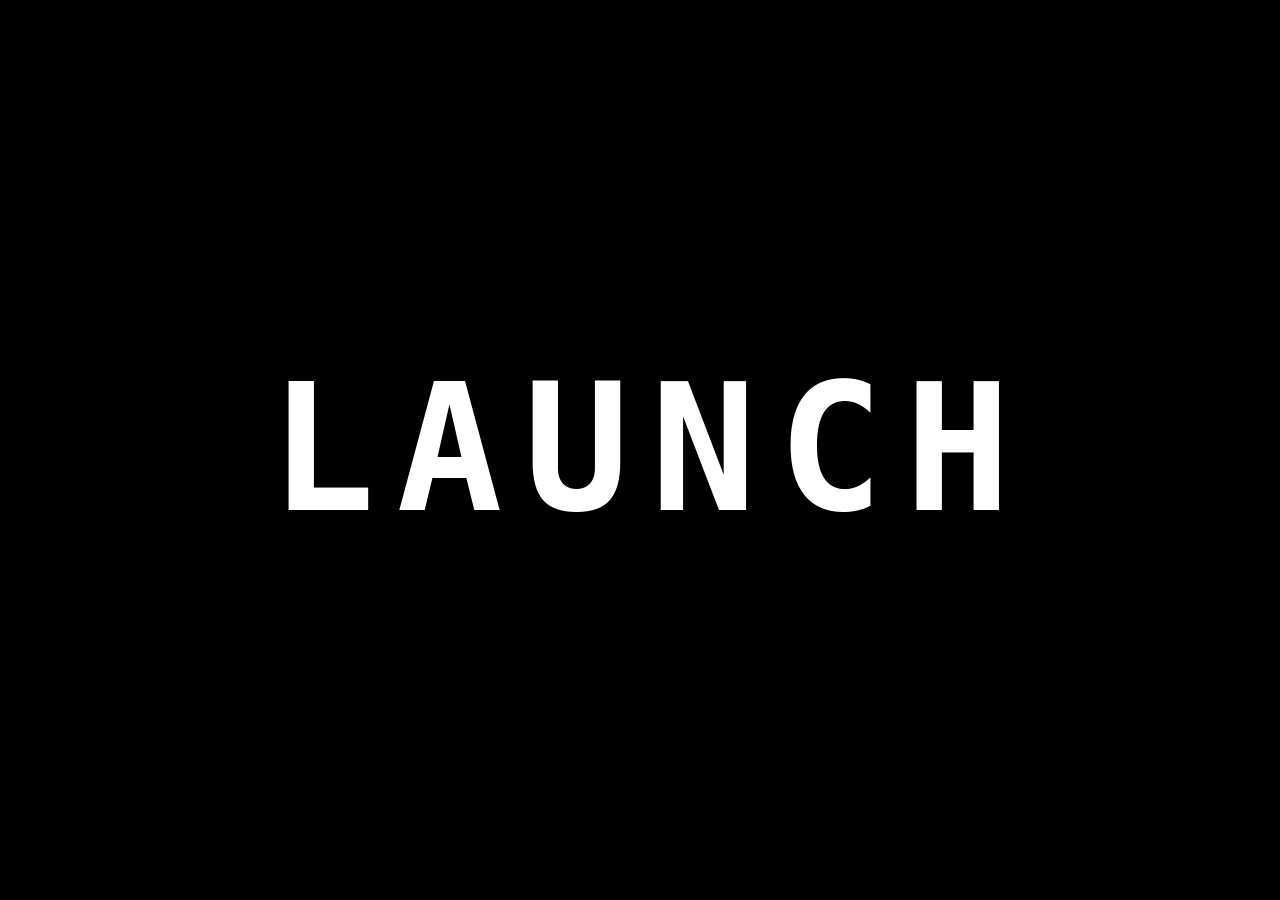
<file: v7-prototype/index.html>
<!doctype html>
<html lang="de">
<head>
  <meta charset="utf-8">
  <meta name="viewport" content="width=device-width, initial-scale=1, viewport-fit=cover">
  <meta name="theme-color" content="#091321">
  <title>Vulkanschnegge 7.0</title>
  <link rel="stylesheet" href="styles.css">
</head>
<body>
  <main class="app">
    <button id="launch-screen" class="launch-screen" type="button">LAUNCH</button>
    <section id="title-screen" class="title-screen hidden" aria-labelledby="title-logo" tabindex="-1">
      <div class="title-scene" aria-hidden="true">
        <img class="title-backdrop" src="assets/images/intro/constellations.webp" alt="" fetchpriority="high">
      </div>
      <div class="title-lockup">
        <h1 id="title-logo"><img src="assets/images/intro/logo.png" alt="VULKANSCHNEGGE"></h1>
        <p>THE GREAT UPDATE <span>·</span> 7.0</p>
      </div>
      <div class="title-actions">
        <button id="title-start" class="title-start" type="button">Start <span aria-hidden="true">▶</span></button>
      </div>
    </section>
    <header id="shell-header" class="masthead hidden">
      <div class="brand"><img data-player-art="snail" src="assets/images/snail.png" alt=""><div><div class="eyebrow">ABYSS CAMPAIGN</div><h1>Vulkanschnegge <span>7.0</span></h1></div></div>
      <div class="top-controls">
        <button id="fullscreen-btn" class="quiet" aria-label="Vollbild"><img class="menu-icon" src="assets/images/menu/fullscreen.png" alt=""> <span>Vollbild</span></button>
        <button id="sound-btn" class="quiet" aria-pressed="true"><img class="menu-icon" src="assets/images/menu/music.png" alt=""> <span>Musik an</span></button>
        <button id="effects-btn" class="quiet" aria-pressed="true"><img class="menu-icon" src="assets/images/menu/effects.png" alt=""> <span>Effekte an</span></button>
        <input id="volume" type="range" min="0" max="1" step=".05" value=".3" aria-label="Spiellautstärke">
      </div>
    </header>

    <section id="world-ui" class="world hidden">
      <div class="campaign-hero">
        <div class="hero-viewport" aria-hidden="true">
          <div class="hero-scene">
            <img class="hero-art" src="assets/images/menu/hero.webp" alt="" decoding="async">
            <div id="hero-figure" class="hero-figure" data-hero-character="snail">
              <img class="hero-character" data-player-art="snail" src="assets/images/snail.png" alt="">
              <img id="hero-weapon" class="hero-weapon" data-weapon="katana" src="assets/images/waffen/katana.png" alt="">
            </div>
          </div>
        </div>
        <div class="hero-copy">
          <p class="eyebrow hero-kicker"><img class="menu-icon" src="assets/images/menu/helmet.png" alt=""> THE GREAT UPDATE</p>
          <h2>Unter der Oberfläche</h2>
          <p>Eine kleine Schnecke. Eine ganze Tiefsee voller Götter.</p>
          <div class="hero-loadout"><img class="menu-icon" src="assets/images/menu/clasp.png" alt=""> <span>Ausgerüstet</span><strong id="hero-weapon-name">Glutkatana</strong></div>
          <div class="extra-actions">
            <a class="primary icon-button" href="#atlas-heading"><img class="menu-icon" src="assets/images/menu/map.png" alt=""> Zur Weltkarte</a>
            <button id="arcade-btn" class="quiet" type="button"><img class="menu-icon" src="assets/images/menu/endless.png" alt=""> Endlos-Modus</button>
            <button id="board-btn" class="quiet" type="button"><img class="menu-icon" src="assets/images/menu/podium.png" alt=""> Schneggboard</button>
          </div>
        </div>
      </div>
      <div class="map-head">
        <div class="map-heading"><img class="map-compass" src="assets/images/menu/compass.png" alt=""><div>
          <p class="eyebrow">ATLAS DER TIEFSEE</p><h2 id="atlas-heading" tabindex="-1">Weltkarte</h2>
        </div></div>
        <div class="map-heading-tools">
          <button id="shop-btn" class="quiet shop-entry" type="button" aria-haspopup="dialog">
            <img class="menu-icon" src="assets/images/menu/bazaar.png" alt=""> Tiefenbasar <span id="wallet-coins"></span>
          </button>
          <span class="tag"><img class="menu-icon" src="assets/images/menu/seed.png" alt=""> <span id="seed-badge"></span></span>
        </div>
      </div>
      <div id="map-scroll" class="map-scroll" tabindex="0" aria-label="Weltkarte, horizontal scrollbar">
        <div id="map-plot" class="map-plot"></div>
      </div>
      <div class="map-actions">
        <div class="map-location-card">
          <img class="map-anchor" src="assets/images/menu/anchor.png" alt="">
          <div><p class="eyebrow" id="location-label">STANDORT</p><h3 id="map-location">Heimatbucht</h3>
            <p class="menu-line"><img class="menu-icon" src="assets/images/menu/trophy.png" alt=""> <span id="map-caption"></span></p>
          </div>
        </div>
        <div id="route-choices" class="route-choices"></div>
      </div>
      <div class="map-legend" aria-label="Kartenlegende"><span><img class="menu-icon" src="assets/images/menu/current.png" alt=""> Standort</span><span><img class="menu-icon" src="assets/images/menu/arena.png" alt=""> Gegnerlevel</span><span><img class="menu-icon" src="assets/images/menu/boss.png" alt=""> Boss</span><span><img class="menu-icon" src="assets/images/menu/tunnel.png" alt=""> Tunnel</span><span><img class="menu-icon" src="assets/images/menu/locked.png" alt=""> Gesperrt</span><span><img class="menu-icon" src="assets/images/menu/cleared.png" alt=""> Abgeschlossen</span></div>
      <div class="workbench">
        <section class="map-profile">
          <div class="eyebrow menu-line"><img class="menu-icon" src="assets/images/menu/roster.png" alt=""> FIGUR FÜR NEUE KAMPAGNE / ENDLOS</div>
          <div id="character-options" class="map-character">
            <button type="button" data-character="snail"><img alt="">Schnegg</button>
            <button type="button" data-character="otter"><img alt="">Otter</button>
            <button type="button" data-character="frog"><img alt="">Frogo</button>
          </div>
          <p class="caption menu-line"><img class="menu-icon" src="assets/images/menu/heart.png" alt=""> <span id="character-detail"></span></p>
          <label class="field"><img class="menu-icon" src="assets/images/menu/journal.png" alt=""> Spielername <input id="player-name" type="text" maxlength="24" placeholder="Dein Name"></label>
        </section>
        <section class="campaign-tools">
          <div class="eyebrow menu-line"><img class="menu-icon" src="assets/images/menu/armory.png" alt=""> KAMPAGNE</div>
          <p class="caption menu-line"><img class="menu-icon" src="assets/images/menu/satchel.png" alt=""> <span id="shop-loadout"></span></p>
          <div class="build-line"><img class="menu-icon" src="assets/images/menu/perk.png" alt=""> <div id="build-list" class="build-list"></div></div>
          <form id="campaign-form" class="seed-form">
            <label class="field"><img class="menu-icon" src="assets/images/menu/seed.png" alt=""> Seed <input id="seed-input" maxlength="40" placeholder="zufällig"></label>
            <button class="quiet" type="submit"><img class="menu-icon" src="assets/images/menu/new-run.png" alt=""> Neue Kampagne</button>
          </form>
          <p id="test-mode-status" class="caption hidden" role="status">Testmodus aktiv · Gib „admin“ erneut ein, um zurückzukehren.</p>
        </section>
      </div>
    </section>

    <section id="game-panel" class="hidden">
      <div id="dimension-glitch" class="hidden" aria-hidden="true"></div>
      <div class="game-frame">
        <canvas id="game" tabindex="-1" width="960" height="540" aria-label="Spielfeld der Vulkanschnegge"></canvas>
        <div class="game-hud">
          <div class="hud-box"><div class="eyebrow" id="level-kind"></div><strong id="level-title"></strong><div id="hud-stats">
            <span class="hud-stat"><img src="assets/images/spritepack/hud-heart.png" alt="Leben"><span id="hud-life"></span></span>
            <span id="hud-coins"></span>
            <span class="hud-stat" title="Dash mit J oder X"><img src="assets/images/spritepack/hud-dash.png" alt="Dash"><span id="hud-dash"></span></span>
          </div><div id="hud-score"></div></div>
          <div class="game-center">
            <div class="game-buttons">
              <button id="back-btn" class="quiet" title="Zur Weltkarte (Escape)">↶ Karte</button>
              <button id="restart-btn" class="quiet" title="Abschnitt neu starten">⟳ Neustart</button>
              <button id="test-skip-btn" class="quiet hidden" type="button">Abschnitt überspringen</button>
            </div>
            <div id="hud-ultimate" class="hidden">
              <button id="ultimate-button" data-key="ultimate" type="button" aria-keyshortcuts="F" aria-describedby="ultimate-name" disabled>
                <strong>ULTI</strong><kbd>F</kbd><span id="ultimate-status">0 %</span>
              </button>
              <progress id="ultimate-meter" max="100" value="0" aria-label="Ulti-Ladestand"></progress>
              <span id="ultimate-name"></span>
            </div>
          </div>
          <div class="hud-box gauge"><div id="hud-number"></div><div class="meter" id="hud-track"><div id="hud-meter"></div></div><div id="hud-label" class="eyebrow"></div></div>
        </div>
        <div class="game-bottom"><span id="level-tip"></span><span id="level-message" aria-live="off"></span></div>
      </div>
      <div id="touch-controls" class="touch-controls">
        <div><button data-key="left" aria-label="Links">◀</button><button data-key="right" aria-label="Rechts">▶</button></div>
        <div><button data-key="ultimate" id="touch-ultimate" type="button" class="hidden" aria-label="Ultimate" aria-describedby="ultimate-status" disabled>ULT</button><button data-key="drop" id="touch-drop" type="button" class="hidden" aria-label="Hammersturz">↓</button><button data-key="jump" aria-label="Springen">↥</button><button data-key="dash" aria-label="Dash">⚡</button></div>
      </div>
    </section>

    <section id="campaign-setup" class="overlay hidden" role="dialog" aria-modal="true" aria-labelledby="setup-title">
      <div class="overlay-card setup-card">
        <h2 id="setup-title">Neue Kampagne</h2>
        <fieldset><legend>Figur</legend><div id="setup-characters" class="setup-characters"></div></fieldset>
        <fieldset><legend>Startwaffe</legend><div id="setup-weapons" class="setup-weapons"></div></fieldset>
        <div class="setup-actions">
          <button id="setup-cancel" class="quiet" type="button">Zur Karte</button>
          <button id="setup-start" class="primary" type="button">Kampagne starten</button>
        </div>
      </div>
    </section>
    <section id="shop-overlay" class="overlay hidden" role="dialog" aria-modal="true" aria-labelledby="shop-title">
      <div class="overlay-card shop-card">
        <div class="shop-top">
          <div><p class="eyebrow">HANDEL UNTER DER OBERFLÄCHE</p><h2 id="shop-title">Tiefenbasar</h2></div>
          <div class="shop-actions">
            <span class="shop-balance"><img class="menu-icon" src="assets/images/menu/coin.png" alt=""><strong id="shop-wallet"></strong></span>
            <button id="shop-close" type="button" class="quiet"><img class="menu-icon" src="assets/images/menu/close.png" alt=""> Zur Karte</button>
          </div>
        </div>
        <nav id="shop-stalls" class="shop-stalls" aria-label="Händler"></nav>
        <div class="shop-keeper">
          <img id="shop-portrait" alt="">
          <div><p id="shop-category" class="eyebrow"></p><h3 id="shop-keeper"></h3><p id="shop-line"></p></div>
        </div>
        <p id="shop-status" class="shop-status" role="status"></p>
        <div id="shop-stock" class="shop-stock"></div>
        <p class="caption">Gefundene Münzen und Abschlussprämien landen nach einem erfolgreichen Kampagnenabschnitt im Beutel.</p>
      </div>
    </section>
    <section id="upgrade-overlay" class="overlay hidden" role="dialog" aria-modal="true" aria-labelledby="reward-title">
      <div class="overlay-card"><img class="reward-art" src="assets/images/story/reward.webp" alt="" loading="lazy" decoding="async"><p id="reward-tag" class="eyebrow">BELOHNUNG</p><h2 id="reward-title">Wähle einen Perk</h2><div id="upgrade-choices" class="upgrade-choices"></div></div>
    </section>
    <section id="leaderboard-overlay" class="overlay hidden" role="dialog" aria-modal="true" aria-labelledby="leaderboard-title">
      <div class="overlay-card"><p class="eyebrow">REKORDE</p><h2 id="leaderboard-title">Schneggboard</h2>
        <div id="leaderboard-rows" class="record-list"></div>
        <button id="online-board-btn" class="quiet" type="button"><img class="menu-icon" src="assets/images/menu/online.png" alt=""> Online-Rangliste laden</button>
        <div id="online-board-rows" class="record-list"></div>
        <button id="board-close" class="primary icon-button" type="button"><img class="menu-icon" src="assets/images/menu/close.png" alt=""> Schließen</button>
      </div>
    </section>
    <section id="result" class="overlay hidden" role="dialog" aria-modal="true" aria-labelledby="result-title">
      <div class="overlay-card"><p id="result-tag" class="eyebrow"></p><h2 id="result-title"></h2><p id="result-description"></p>
        <div class="result-actions"><button id="replay" class="primary">Erneut versuchen</button><button id="home" class="quiet">Zur Weltkarte</button></div>
      </div>
    </section>
    <section id="clear-overlay" class="overlay hidden" role="dialog" aria-modal="true" aria-labelledby="clear-label clear-title">
      <div class="overlay-card clear-card">
        <div class="story-art clear-art">
          <img id="clear-illustration" alt="">
          <p class="eyebrow clear-label" id="clear-label"></p>
        </div>
        <div class="clear-summary">
          <h2 id="clear-title"></h2>
          <dl class="clear-stats">
            <div><dt>Münzen</dt><dd id="clear-coins"></dd></div>
            <div><dt>Zeit</dt><dd id="clear-time"></dd></div>
          </dl>
          <button id="clear-next" class="primary" type="button"></button>
        </div>
      </div>
    </section>
    <section id="story-overlay" class="overlay hidden" role="dialog" aria-modal="true" aria-labelledby="story-line">
      <div id="story-card" class="overlay-card story-card">
        <div class="story-art"><img class="story-previous" alt="" aria-hidden="true" hidden><img id="story-illustration" alt=""></div>
        <p id="story-label" class="eyebrow"></p><h2 id="story-line" lang="en"></h2><p id="story-note"></p>
        <button id="story-next" class="primary" type="button"></button>
      </div>
    </section>
    <section id="boss-intro" class="overlay hidden" role="dialog" aria-modal="true" aria-labelledby="boss-intro-name">
      <div class="overlay-card story-card boss-intro-card">
        <div class="story-art"><img id="boss-intro-image" alt=""></div>
        <p class="eyebrow" id="boss-intro-place"></p>
        <h2 id="boss-intro-name"></h2>
        <button id="boss-intro-next" class="primary" type="button">Verfolgung starten</button>
      </div>
    </section>

    <footer id="shell-footer" class="foot hidden"><kbd>A</kbd> <kbd>D</kbd> Bewegen <span>·</span> <kbd>Leertaste</kbd> Springen <span>·</span> <kbd>J</kbd> / <kbd>X</kbd> Panzer-Dash <span>·</span> <kbd>Esc</kbd> Weltkarte</footer>
  </main>
  <script src="js/config.js"></script>
  <script src="js/assets.js"></script>
  <script src="js/profile.js"></script>
  <script src="js/upgrades.js"></script>
  <script src="js/campaign.js"></script>
  <script src="js/course-data.js"></script>
  <script src="js/boss-data.js"></script>
  <script src="js/boss-beats.js"></script>
  <script src="js/weapons.js"></script>
  <script src="js/shop.js"></script>
  <script src="js/surge-art.js"></script>
  <script src="js/particles.js"></script>
  <script src="js/motion.js"></script>
  <script src="js/runner.js"></script>
  <script src="js/arena-layout.js"></script>
  <script src="js/arena-traps.js"></script>
  <script src="js/arena.js"></script>
  <script src="js/boss-stage.js"></script>
  <script src="js/boss-arena.js"></script>
  <script src="js/combat.js"></script>
  <script src="js/boss-chase.js"></script>
  <script src="js/audio.js"></script>
  <script src="js/online-board.js"></script>
  <script src="js/input.js"></script>
  <script src="js/story.js"></script>
  <script src="js/ultimate.js"></script>
  <script src="js/camera.js"></script>
  <script src="js/boss-animation.js"></script>
  <script src="js/render.js"></script>
  <script src="js/ui.js"></script>
  <script src="js/main.js"></script>
</body>
</html>
</file>
<file: v7-prototype/styles.css>
:root {
  color-scheme: dark;
  --ink: #0a1221;
  --panel: #0e1d30;
  --line: #28485c;
  --text: #e8f4f1;
  --muted: #adc3ca;
  --accent: #79eed2;
  --gold: #ffd38a;
  font-family: system-ui, -apple-system, "Segoe UI", sans-serif;
}
* { box-sizing: border-box; }
body {
  margin: 0;
  min-height: 100vh;
  background: radial-gradient(ellipse at 54% -12%, #193b4b 0, #0a1424 48%, #060e19 100%);
  color: var(--text);
}
button, input { font: inherit; }
button { cursor: pointer; }
button:disabled { cursor: default; }
button:focus-visible, input:focus-visible, [tabindex]:focus-visible { outline: 2px solid var(--gold); outline-offset: 3px; }
.hidden { display: none !important; }
.app { width: min(1160px, calc(100% - 36px)); margin: 0 auto; }
.launch-screen {
  position: fixed;
  z-index: 4;
  inset: 0;
  width: 100%;
  height: 100%;
  display: grid;
  place-items: center;
  border: 0;
  padding: 0;
  background: #000;
  color: #fff;
  font: 900 clamp(48px, 15vw, 176px)/1 ui-monospace, monospace;
  letter-spacing: .12em;
  text-indent: .12em;
  outline-offset: -8px;
}
.title-screen {
  --title-flight: 8s;
  position: fixed;
  z-index: 4;
  inset: 0;
  isolation: isolate;
  display: grid;
  grid-template-rows: 1fr auto;
  justify-items: center;
  overflow: hidden;
  padding: max(14px, env(safe-area-inset-top)) 16px max(25px, env(safe-area-inset-bottom));
  background: radial-gradient(ellipse at 50% 47%, #161d3e, #070b19 70%);
}
.title-backdrop, .title-screen::after {
  position: absolute;
  inset: 0;
  width: 100%;
  height: 100%;
}
.title-scene {
  position: absolute;
  z-index: -2;
  left: 50%;
  top: 50%;
  width: min(100vw, 177.778dvh);
  aspect-ratio: 16 / 9;
  transform: translate(-50%, -50%);
}
.title-backdrop, [data-player-art] { image-rendering: pixelated; }
.title-screen::after {
  z-index: -1;
  content: "";
  background: linear-gradient(180deg, #0609144d, transparent 37%),
              linear-gradient(0deg, #050915ed 0%, #05091542 21%, transparent 45%);
}
.title-lockup {
  align-self: start;
  width: min(54vw, 1000px);
  margin: 43dvh 0 0;
  text-align: center;
  animation: title-descent var(--title-flight) cubic-bezier(.37,.16,.43,1) both;
}
.title-lockup h1 {
  margin: 0;
  color: #ffd89a;
  font: 900 clamp(23px, 7vw, 84px)/1 ui-monospace, monospace;
}
.title-lockup img {
  display: block;
  width: 100%;
  max-height: 22dvh;
  object-fit: contain;
  image-rendering: pixelated;
  filter: drop-shadow(0 7px 14px #030710);
}
.title-lockup p {
  margin: 8px 0 0;
  color: #ffe8bf;
  font: 800 clamp(9px, 1.3vw, 12px)/1.4 ui-monospace, monospace;
  letter-spacing: .32em;
  text-shadow: 0 2px 8px #030710, 0 0 16px #030710;
}
.title-lockup span { color: #ffb36d; }
.title-actions {
  position: absolute;
  left: 50%;
  bottom: max(25px, env(safe-area-inset-bottom));
  transform: translateX(-50%);
  padding-top: 15px;
  min-height: 99px;
  animation: title-actions-in .4s var(--title-flight) both;
}
.title-actions:focus-within, .title-settled .title-lockup, .title-settled .title-actions { animation: none; }
.title-start {
  position: relative;
  display: block;
  min-width: 160px;
  min-height: 48px;
  padding: 10px 30px;
  border: 1px solid #ffbd76;
  border-radius: 4px;
  background: linear-gradient(180deg, #50304c, #221827);
  color: #fff0ce;
  box-shadow: inset 0 0 0 3px #171320, 0 4px 24px #060811;
  font: 800 16px/1 ui-monospace, monospace;
  letter-spacing: .19em;
  text-indent: .19em;
  text-align: center;
  text-transform: uppercase;
}
.title-start:hover { background: #694144; }
.title-start span {
  position: absolute;
  right: 16px;
  top: 50%;
  transform: translateY(-50%);
  text-indent: 0;
  color: #ffbd76;
  font-size: 11px;
}
@keyframes title-descent {
  from { transform: translateY(-66dvh); opacity: 0; }
  10% { opacity: 1; }
  to { transform: translateY(0); opacity: 1; }
}
@keyframes title-actions-in {
  from { opacity: 0; visibility: hidden; }
  to { opacity: 1; visibility: visible; }
}
@media (max-aspect-ratio: 4/3) {
  .title-scene {
    top: 51%;
    mask-image: linear-gradient(180deg, transparent, #000 9%, #000 92%, transparent);
  }
  .title-lockup { margin: 20dvh 0 0; width: min(93vw, 1000px); }
}
@media (prefers-reduced-motion: reduce) {
  .title-lockup, .title-actions { animation: none; }
}
.masthead {
  display: flex;
  align-items: center;
  justify-content: space-between;
  gap: 14px;
  padding: 23px 0 19px;
}
.brand { display: flex; align-items: center; gap: 13px; }
.brand img { width: 50px; height: 50px; object-fit: contain; image-rendering: pixelated; }
.brand h1 { margin: 1px 0 0; font-size: clamp(23px, 3.1vw, 38px); line-height: 1.1; letter-spacing: -.065em; }
.brand h1 span { margin-left: .14em; color: var(--accent); font-size: .68em; letter-spacing: -.025em; }
.eyebrow { margin: 0; color: var(--accent); font: 750 10px/1.3 ui-monospace, Consolas, monospace; letter-spacing: .15em; }
.top-controls, .extra-actions, .result-actions { display: flex; align-items: center; flex-wrap: wrap; gap: 8px; }
.top-controls input { width: 75px; accent-color: var(--accent); }
.quiet, .primary {
  padding: 8px 13px;
  border: 1px solid #487180;
  border-radius: 7px;
  background: #13293c;
  color: var(--text);
  font-weight: 720;
  font-size: 13px;
  line-height: 1.3;
}
.quiet:hover { border-color: var(--accent); background: #1c3d4d; }
.quiet:disabled { opacity: .6; }
.primary { background: var(--accent); border-color: var(--accent); color: #082922; }
.primary:hover { background: #b4fce9; }
a.primary { display: inline-flex; text-decoration: none; }
a.primary:focus-visible { outline: 2px solid var(--gold); outline-offset: 3px; }
.world, .game-frame {
  border: 1px solid var(--line);
  background: var(--panel);
  border-radius: 14px;
  overflow: hidden;
  box-shadow: 0 14px 52px #0005;
}
.menu-icon, .node-badge, .map-anchor, .map-compass {
  display: inline-block;
  flex: none;
  width: 22px;
  height: 22px;
  object-fit: contain;
  image-rendering: pixelated;
}
.icon-button, .top-controls .quiet, .extra-actions .quiet, .seed-form button,
.shop-stall, #shop-close, #online-board-btn, .menu-line, .map-legend span {
  display: inline-flex;
  align-items: center;
  gap: 7px;
}
#world-ui .quiet, #shell-header .quiet, .shop-card .quiet, #leaderboard-overlay .quiet {
  background: linear-gradient(#1d3845, #112535 80%);
  border-color: #567477;
  box-shadow: inset 0 1px #b6ddd727, 0 2px 0 #071220;
}
#world-ui .quiet:not(:disabled):hover, #shell-header .quiet:hover,
.shop-card .quiet:not(:disabled):hover, #leaderboard-overlay .quiet:not(:disabled):hover {
  background: linear-gradient(#2b5057, #173444 80%);
  border-color: var(--accent);
}
#shell-header .quiet[aria-pressed="false"] img { opacity: .52; }
.world {
  border-color: #647d7a;
  background: #0c1b29;
}
.campaign-hero {
  position: relative;
  isolation: isolate;
  display: flex;
  align-items: center;
  min-height: clamp(296px, 31vw, 376px);
  padding: clamp(22px, 4.1vw, 48px);
  overflow: hidden;
  border-bottom: 1px solid #957b51;
  background: #091928;
}
.hero-viewport, .hero-art, .campaign-hero::after {
  position: absolute;
  inset: 0;
  width: 100%;
  height: 100%;
}
.hero-viewport { z-index: -2; container-type: size; }
.hero-scene {
  position: absolute;
  left: 66%;
  top: 50%;
  width: max(100cqw, 300cqh);
  aspect-ratio: 3 / 1;
  transform: translate(-66%, -50%);
}
.hero-art { image-rendering: pixelated; }
.hero-figure {
  --mount-x: 54%;
  --mount-y: 71%;
  position: absolute;
  left: 66%;
  top: 71%;
  width: 18%;
  aspect-ratio: 1;
  transform: translate(-50%, -96%);
}
.hero-figure[data-hero-character="otter"] { width: 13%; --mount-x: 56%; --mount-y: 75%; }
.hero-figure[data-hero-character="frog"] { width: 15%; --mount-x: 57%; --mount-y: 75%; }
.hero-character {
  width: 100%;
  height: 100%;
  object-fit: contain;
  object-position: center bottom;
  filter: drop-shadow(0 5px 3px #020b12b0);
}
.hero-weapon {
  position: absolute;
  left: var(--mount-x);
  top: var(--mount-y);
  width: 59%;
  height: auto;
  transform: translateY(-50%) rotate(-38deg);
  transform-origin: 14% center;
  image-rendering: pixelated;
  filter: drop-shadow(0 3px 2px #02060ccf);
}
.hero-weapon[data-weapon="reef-spear"] { width: 77%; transform: translateY(-50%) rotate(-53deg); }
.hero-weapon[data-weapon="war-hammer"] { width: 41%; transform: translateY(-62%) rotate(28deg); }
.hero-weapon[data-weapon="anchor-axe"] { width: 54%; transform: translateY(-50%) rotate(-42deg); }
.campaign-hero::after {
  z-index: -1;
  content: "";
  background: linear-gradient(90deg, #060e1aeb 0%, #060e1a6e 42%, transparent 66%);
}
.hero-copy { max-width: 420px; }
.hero-kicker { display: flex; align-items: center; gap: 9px; color: var(--gold); }
.hero-kicker .menu-icon { width: 25px; height: 25px; }
.hero-copy h2 { margin: 7px 0; font-size: clamp(32px, 4.8vw, 58px); line-height: .99; letter-spacing: -.065em; }
.hero-copy > p:not(.eyebrow) { margin: 12px 0 13px; color: #c5d9dd; font-size: 14px; }
.hero-loadout {
  display: inline-flex;
  align-items: center;
  gap: 7px;
  margin-bottom: 14px;
  padding: 3px 10px 3px 6px;
  border: 1px solid #765f48;
  border-radius: 5px;
  background: #0a1b27dc;
  color: #aac5c6;
  font-size: 12px;
}
.hero-loadout strong { color: var(--gold); }
.hero-loadout .menu-icon { width: 20px; height: 20px; }
.hero-copy .primary { background: linear-gradient(#ffe9af, #e9b766); border-color: #ffe1a1; color: #1c2630; }
.hero-copy .primary:hover { background: #ffe7a8; }
#atlas-heading { scroll-margin-top: 14px; }
.map-head, .map-actions { display: flex; align-items: center; justify-content: space-between; gap: 14px; padding: 18px 22px; }
.map-heading { display: flex; align-items: center; gap: clamp(7px, 1.5vw, 15px); }
.map-heading .map-compass { width: clamp(27px, 5vw, 54px); height: auto; image-rendering: pixelated; }
.map-head { background: linear-gradient(105deg, #162b37, #101e30 68%); }
.map-head h2 { margin: 2px 0 0; font-size: clamp(24px, 4.2vw, 40px); line-height: 1.1; letter-spacing: -.06em; }
.tag {
  display: inline-flex;
  align-items: center;
  gap: 5px;
  padding: 6px 9px;
  border: 1px solid #326073;
  border-radius: 4px;
  color: #b6d0d7;
  font: 700 11px ui-monospace, Consolas, monospace;
  overflow-wrap: anywhere;
}
.map-scroll {
  overflow-x: auto;
  scrollbar-color: #b29464 #102335;
  margin: 0 clamp(8px, 1.7vw, 19px);
  border: 1px solid #7c6b50;
  border-radius: 8px;
}
.map-plot {
  min-width: 715px;
  position: relative;
  height: clamp(270px, 31vw, 344px);
  overflow: hidden;
  background:
    radial-gradient(circle, #84a7a631 1px, transparent 1.4px) 0 0 / 30px 30px,
    url("assets/images/menu/chart.webp") center / cover,
    #10263a;
}
.map-plot::after {
  content: "";
  position: absolute;
  inset: 8px;
  pointer-events: none;
  border: 1px dashed #92b0a83d;
  background: url("assets/images/menu/corner.png") -1px -1px / 34px no-repeat;
}
.map-terrain { position: absolute; inset: 0; pointer-events: none; }
.map-terrain::before, .map-terrain::after {
  content: "";
  position: absolute;
  bottom: 8px;
  width: 110px;
  height: 90px;
  opacity: .54;
  image-rendering: pixelated;
}
.map-terrain::before { left: 14px; background: url("assets/images/menu/coral.png") left bottom / contain no-repeat; }
.map-terrain::after { right: 16px; background: url("assets/images/menu/kelp.png") right bottom / contain no-repeat; }
.map-island {
  position: absolute;
  top: 53%;
  width: 22%;
  height: 86%;
  transform: translate(-50%, -50%);
  object-fit: contain;
  opacity: .70;
  image-rendering: pixelated;
}
.map-island-small { width: 12%; height: 65%; }
.map-plot svg { position: absolute; inset: 0; width: 100%; height: 100%; }
.map-route { fill: none; stroke: #709693; stroke-width: 2; opacity: .62; vector-effect: non-scaling-stroke; filter: drop-shadow(0 1px 2px #061221); }
.map-route.done { stroke: #c8aa77; opacity: .9; }
.map-route.open { stroke: #b0ffdc; stroke-width: 2.6; opacity: 1; }
.map-route.tunnel { stroke-dasharray: 3 6; }
.map-node {
  position: absolute;
  z-index: 1;
  width: 94px;
  padding: 0;
  border: 0;
  background: transparent;
  transform: translate(-50%, -20px);
  color: var(--muted);
  display: grid;
  place-items: center;
  gap: 5px;
}
.node-symbol {
  position: relative;
  display: grid;
  place-items: center;
  width: 40px;
  height: 40px;
  border: 1px solid var(--node);
  border-radius: 10px;
  background: linear-gradient(#203544, #0d1b29);
  color: var(--node);
  box-shadow: 0 4px 15px #05121bb0;
}
.node-landmark { width: 34px; height: 34px; object-fit: contain; image-rendering: pixelated; }
.node-symbol > .menu-icon { width: 27px; height: 27px; }
.node-badge {
  position: absolute;
  top: 25px;
  left: calc(50% + 9px);
  width: 16px;
  height: 16px;
  padding: 1px;
  border-radius: 4px;
  background: #0b1b29;
  outline: 1px solid #355263;
}
.map-node.boss .node-symbol { border-radius: 50%; }
.node-name {
  max-width: 100%;
  padding: 3px 4px;
  border-radius: 4px;
  background: #0b1929dc;
  text-align: center;
  overflow-wrap: anywhere;
  font-size: 11px;
  line-height: 1.14;
  font-weight: 720;
}
.map-node:disabled:not(.current):not(.done) { opacity: .76; }
.map-node.open .node-symbol, .map-node.current .node-symbol { background: #204743; }
.map-node.open, .map-node.current { color: #f0fff9; }
.map-node.open:hover .node-symbol, .map-node.current .node-symbol { box-shadow: 0 0 0 3px #8affe639, 0 0 20px #71efbc55; }
.map-actions {
  align-items: center;
  min-height: 94px;
  background: url("assets/images/menu/divider.png") center bottom / 122px auto no-repeat;
}
.map-location-card { display: flex; align-items: center; gap: 11px; }
.map-anchor { width: clamp(37px, 5vw, 55px); height: clamp(37px, 5vw, 55px); }
.map-location-card .menu-icon { width: 16px; height: 16px; }
.route-choices .icon-button { text-align: left; }
.map-actions h3 { margin: 4px 0 2px; font-size: clamp(17px, 2.4vw, 24px); letter-spacing: -.03em; }
.map-actions p:not(.eyebrow), .caption { margin: 2px 0 0; color: var(--muted); font-size: 12px; }
.route-choices { display: flex; justify-content: flex-end; gap: 7px; flex-wrap: wrap; }
.map-legend {
  display: flex;
  flex-wrap: wrap;
  gap: 8px 17px;
  color: var(--muted);
  padding: 8px 22px 14px;
  font-size: 11px;
}
.map-legend .menu-icon, .field .menu-icon { width: 17px; height: 17px; }
.workbench { display: grid; grid-template-columns: 1fr 1fr; border-top: 1px solid var(--line); background: linear-gradient(112deg, #152b37, #0e1e2f 75%); }
.map-profile, .campaign-tools { padding: 17px 22px; }
.campaign-tools { border-left: 1px solid var(--line); }
.map-character { display: flex; gap: 7px; margin-top: 8px; }
.map-character button {
  display: inline-flex;
  align-items: center;
  gap: 5px;
  background: #14283a;
  border: 1px solid #355667;
  border-radius: 6px;
  color: var(--text);
  padding: 5px 8px;
  font-size: 12px;
}
.map-character button.selected { color: var(--gold); border-color: #ae8b62; }
.map-character img { width: 23px; height: 23px; object-fit: contain; image-rendering: pixelated; }
.field { display: inline-flex; align-items: center; gap: 7px; color: var(--muted); font-size: 12px; }
.map-profile .field { margin-top: 8px; }
.field input {
  width: min(153px, 42vw);
  min-width: 0;
  padding: 6px 8px;
  border: 1px solid #365b6b;
  border-radius: 5px;
  color: var(--text);
  background: #101e2f;
}
.seed-form { display: flex; flex-wrap: wrap; gap: 7px; margin: 7px 0; }
.build-line { display: flex; align-items: center; gap: 7px; margin-top: 7px; }
.build-list { display: flex; flex-wrap: wrap; gap: 5px; align-items: center; font-size: 12px; color: var(--muted); }
.perk-chip { border: 1px solid #46797b; border-radius: 4px; padding: 3px 6px; color: #ccece5; }
.perk-chip.rare { border-color: #708fce; }
.perk-chip.epic { border-color: #c387e1; }
.game-frame { aspect-ratio: 16 / 9; position: relative; }
#dimension-glitch {
  position: fixed;
  z-index: 12;
  inset: 0;
  pointer-events: none;
  background: repeating-linear-gradient(0deg, #180b2d 0 3px, transparent 3px 11px),
    linear-gradient(118deg, #2ac8db52, #160e34 48%, #d135615c);
  opacity: 0;
}
@media (prefers-reduced-motion: reduce) {
  #dimension-glitch { display: none; }
}
canvas { display: block; width: 100%; height: 100%; image-rendering: pixelated; }
.game-hud {
  position: absolute;
  inset: 9px 10px auto;
  display: grid;
  grid-template-columns: minmax(0, 1fr) auto minmax(0, 1fr);
  align-items: start;
  gap: 8px;
  pointer-events: none;
}
.hud-box {
  width: fit-content;
  max-width: 100%;
  border: 1px solid #83b7bb73;
  border-radius: 7px;
  background: #071725e7;
  padding: 7px 10px;
}
.hud-box strong { display: block; font-size: clamp(12px, 2vw, 22px); }
#hud-stats { display: flex; align-items: center; flex-wrap: wrap; gap: 1px 8px; color: #ffc1b7; font-size: clamp(10px, 1.4vw, 15px); }
.hud-stat { display: inline-flex; align-items: center; gap: 3px; white-space: nowrap; }
.hud-stat img { width: clamp(11px, 1.7vw, 19px); height: clamp(11px, 1.7vw, 19px); object-fit: contain; image-rendering: pixelated; }
#hud-score { color: var(--gold); font-size: clamp(9px, 1.12vw, 12px); }
.gauge { justify-self: end; min-width: min(132px, 100%); text-align: right; }
#hud-number { font-size: clamp(14px, 2vw, 22px); font-weight: 850; font-variant-numeric: tabular-nums; }
.meter { height: 5px; background: #385566; border-radius: 6px; overflow: hidden; margin: 4px 0; }
#hud-meter { height: 100%; background: linear-gradient(90deg, #74bce9, #87fbd4); border-radius: 6px; }
.game-buttons { display: flex; flex-wrap: wrap; justify-content: center; gap: 5px; pointer-events: auto; }
.game-bottom {
  position: absolute;
  left: 12px;
  right: 12px;
  bottom: 8px;
  display: flex;
  justify-content: space-between;
  align-items: end;
  gap: 7px;
  color: #eff8f2;
  font-size: clamp(9px, 1.3vw, 14px);
  font-weight: 650;
  text-shadow: 0 2px 5px #040910, 0 1px 4px #040910;
}
#level-message { color: #fff1b7; text-align: right; }
.touch-controls { display: none; justify-content: space-between; margin-top: 8px; padding: 0 4px; }
.touch-controls > div { display: flex; gap: 9px; }
.touch-controls button {
  width: 52px;
  height: 46px;
  border: 1px solid #598793;
  border-radius: 9px;
  background: #14364a;
  color: var(--text);
  font-size: 20px;
  touch-action: none;
  user-select: none;
}
.touch-controls button:active { background: #257166; }
.overlay {
  position: fixed;
  z-index: 5;
  inset: 0;
  background: #040c18df;
  display: grid;
  place-items: center;
  padding: 14px;
}
.overlay-card {
  width: min(540px, 100%);
  max-height: calc(100dvh - 28px);
  overflow: auto;
  padding: 24px;
  border: 1px solid #487b86;
  border-radius: 13px;
  box-shadow: 0 20px 60px #000a;
  background: linear-gradient(145deg, #173245, #0d1a2e);
}
.overlay-card h2 { margin: 6px 0 14px; font-size: clamp(24px, 4vw, 34px); letter-spacing: -.055em; }
.overlay-card p:not(.eyebrow) { color: var(--muted); font-size: 14px; line-height: 1.45; }
.overlay-card p:empty { display: none; }
.upgrade-choices { display: grid; gap: 8px; }
.upgrade-choice {
  display: grid;
  grid-template-columns: 1fr auto;
  text-align: left;
  gap: 5px;
  color: var(--text);
  background: #102c3c;
  border: 1px solid #60968e;
  border-radius: 7px;
  padding: 10px 12px;
}
.upgrade-choice.rare { border-color: #799bdc; }
.upgrade-choice.epic { border-color: #ca89e8; }
.upgrade-choice:hover { background: #224958; }
.upgrade-choice small { grid-column: 1 / -1; color: var(--muted); }
.perk-tier { font: 700 10px ui-monospace, Consolas, monospace; color: var(--gold); }
.record-list { margin: 8px 0; max-height: 245px; overflow: auto; }
.record-row { display: flex; justify-content: space-between; gap: 8px; padding: 7px 0; border-bottom: 1px solid var(--line); font-size: 13px; }
.record-row strong { color: var(--gold); white-space: nowrap; }
.reward-art {
  display: block;
  width: 100%;
  aspect-ratio: 3.7 / 1;
  object-fit: cover;
  object-position: center 57%;
  border: 1px solid #426675;
  border-radius: 7px;
  margin-bottom: 14px;
  image-rendering: pixelated;
}
.story-card { width: min(880px, 100%); padding: clamp(12px, 2.3vw, 24px); text-align: center; }
.boss-intro-card .story-art { border-color: #c78c53; }
.boss-intro-card .story-art img { aspect-ratio: 5 / 3; }
.boss-intro-card .eyebrow { color: var(--gold); }
.story-art {
  --art-glow: #9af8ff;
  position: relative;
  isolation: isolate;
  margin-bottom: 16px;
  border-radius: 7px;
  border: 1px solid #426675;
  overflow: hidden;
  background: #081524;
}
.story-art[data-tone="gold"] { --art-glow: #ffe4a6; }
.story-art[data-tone="violet"] { --art-glow: #f6b5ff; }
.story-art[data-tone="green"] { --art-glow: #96ffa2; }
.story-art[data-tone="scarlet"] { --art-glow: #f0a2a0; }
.story-art img {
  display: block;
  width: 100%;
  height: auto;
  aspect-ratio: 2 / 1;
  max-height: min(55dvh, 470px);
  object-fit: cover;
  image-rendering: pixelated;
}
.story-art img.story-previous {
  position: absolute;
  inset: 0;
  height: 100%;
}
.story-art img:not(.story-previous) { position: relative; z-index: 1; }
.story-art img[hidden] { display: none; }
.story-art .art-loading { opacity: 0; }
.story-art::before,
.story-art::after {
  content: '';
  position: absolute;
  z-index: 2;
  pointer-events: none;
}
.story-art::before {
  inset: 0;
  background: radial-gradient(ellipse at 54% 50%, transparent 47%, #050b19a3 100%);
}
.story-art::after {
  inset: -8%;
  background:
    radial-gradient(circle at 11% 65%, var(--art-glow) 0 1px, transparent 2px),
    radial-gradient(circle at 24% 35%, var(--art-glow) 0 1.5px, transparent 2.5px),
    radial-gradient(circle at 39% 76%, var(--art-glow) 0 1px, transparent 2px),
    radial-gradient(circle at 65% 19%, var(--art-glow) 0 1px, transparent 2px),
    radial-gradient(circle at 78% 46%, var(--art-glow) 0 1px, transparent 2px),
    radial-gradient(circle at 90% 68%, var(--art-glow) 0 1.5px, transparent 2.5px);
  opacity: .46;
  animation: story-drift 7s ease-in-out infinite alternate;
}
@keyframes story-drift {
  from { transform: translate(-1%, 3%); }
  to { transform: translate(2%, -4%); opacity: .7; }
}
@media (prefers-reduced-motion: reduce) {
  .story-art img { transform: none !important; opacity: 1 !important; }
  .story-art .story-previous, .story-art::after { display: none; }
}
.clear-card {
  width: min(970px, 100%);
  padding: clamp(8px, 1.6vw, 16px);
  border-color: #8c7857;
  background: linear-gradient(155deg, #163347, #0b1728 75%);
}
.clear-art {
  margin: 0;
  border-color: color-mix(in srgb, var(--art-glow) 50%, #274355);
  box-shadow: inset 0 0 16px #010b12;
}
.clear-art img { max-height: min(55dvh, 470px); }
.clear-art .clear-label {
  position: absolute;
  z-index: 3;
  top: clamp(10px, 2vw, 20px);
  left: clamp(10px, 2vw, 22px);
  margin: 0;
  padding: .55em .82em;
  border: 1px solid color-mix(in srgb, var(--art-glow) 66%, #243c53);
  border-radius: 4px;
  background: #071422e8;
  color: var(--art-glow);
  font-size: clamp(10px, 1.7vw, 17px);
  line-height: 1.15;
  letter-spacing: .12em;
}
.clear-summary {
  display: grid;
  grid-template-columns: minmax(0, 1fr) auto auto;
  align-items: center;
  gap: clamp(12px, 2vw, 28px);
  padding: clamp(10px, 2vw, 20px) clamp(4px, 1vw, 10px) 5px;
}
.clear-summary h2 { margin: 0; color: #fff3d5; }
.clear-stats {
  display: flex;
  gap: clamp(14px, 2.3vw, 26px);
  margin: 0;
  font-variant-numeric: tabular-nums;
}
.clear-stats dt { font-size: 11px; color: var(--muted); }
.clear-stats dd { margin: 3px 0 0; color: var(--gold); font-weight: 800; }
#clear-next { min-width: 9em; }
@media (max-width: 540px) {
  .clear-summary { grid-template-columns: 1fr auto; gap: 10px; }
  .clear-summary h2 { grid-column: 1 / -1; }
}
@media (prefers-reduced-motion: no-preference) {
  #clear-overlay:not(.hidden) .clear-card {
    animation: clear-card-enter 360ms cubic-bezier(.17,.63,.33,1) both;
  }
  #clear-overlay:not(.hidden) .clear-label {
    animation: clear-label-enter 570ms cubic-bezier(.17,.63,.33,1) both;
  }
  @keyframes clear-card-enter {
    from { opacity: 0; transform: translateY(12px); }
    to { opacity: 1; transform: translateY(0); }
  }
  @keyframes clear-label-enter {
    from { opacity: 0; transform: translateX(-12px); }
    to { opacity: 1; transform: translateX(0); }
  }
}
.foot { padding: 18px 0; color: var(--muted); font-size: 12px; }
.foot span { margin: 0 5px; }
kbd { padding: 2px 5px; background: #132439; border: 1px solid #3f596e; border-radius: 4px; }
@media (hover: none), (pointer: coarse) {
  .touch-controls { display: flex; }
  .foot { display: none; }
}
@media (max-width: 660px) {
  .app { width: calc(100% - 18px); }
  .masthead { padding: 13px 0 11px; align-items: flex-start; }
  .brand { gap: 5px; }
  .brand img { width: 33px; height: 33px; }
  .brand h1 { font-size: clamp(18px, 5vw, 26px); }
  .top-controls { justify-content: flex-end; gap: 4px; }
  .top-controls .quiet { padding: 4px 6px; font-size: 10px; }
  .top-controls input { width: 48px; }
  .top-controls #fullscreen-btn span { display: none; }
  .campaign-hero { min-height: 0; padding: clamp(154px, 45vw, 205px) 16px 16px; }
  .hero-viewport { height: clamp(204px, 57vw, 252px); }
  .hero-loadout { margin-bottom: 10px; }
  .top-controls .menu-icon { width: 14px; height: 14px; }
  .top-controls .quiet, .extra-actions .quiet, .extra-actions .icon-button { gap: 4px; }
  .campaign-hero::after { background: linear-gradient(0deg, #060e1af5 4%, #060e1abf 33%, transparent 75%); }
  .hero-copy h2 { max-width: 280px; }
  .hero-copy > p:not(.eyebrow) { margin: 8px 0 12px; }
  .hero-copy .extra-actions { gap: 5px; }
  .hero-copy .extra-actions > * { padding: 6px 8px; font-size: 11px; }
  .map-head, .map-actions, .map-profile, .campaign-tools { padding: 12px; }
  .map-head { flex-wrap: wrap; }
  .map-actions { align-items: flex-start; flex-direction: column; }
  .route-choices { justify-content: flex-start; }
  .map-legend { padding: 0 12px 12px; gap: 9px; }
  .workbench { grid-template-columns: 1fr; }
  .campaign-tools { border: 0; border-top: 1px solid var(--line); }
  .hud-box { padding: 3px 5px; }
  .game-hud { inset: 5px 5px auto; gap: 3px; }
  .game-hud .eyebrow { font-size: 7px; letter-spacing: .07em; }
  .game-buttons .quiet { padding: 4px 5px; font-size: 9px; }
  .gauge { min-width: 61px; }
  .game-bottom { left: 5px; right: 5px; bottom: 3px; }
}

.boss-hp { position: relative; background: #2b1424; }
.boss-hp #hud-meter { background: linear-gradient(90deg, #e13e67, #ff9d71); }
#game-panel[data-arena-glitch="garden"] { --glitch-ui: #f3a6db; --glitch-meter: #e75eae; }
#game-panel[data-arena-glitch="inferno"] { --glitch-ui: #ffb27c; --glitch-meter: #df5d42; }
#game-panel[data-arena-glitch="race"] { --glitch-ui: #94efff; --glitch-meter: #7778ff; }
#game-panel[data-arena-glitch]:not([data-arena-glitch=""]) .hud-box { border-color: var(--glitch-ui); }
#game-panel[data-arena-glitch]:not([data-arena-glitch=""]) #level-kind { color: var(--glitch-ui); }
#game-panel[data-arena-glitch]:not([data-arena-glitch=""]) .boss-hp #hud-meter {
  background: linear-gradient(90deg, var(--glitch-meter), var(--glitch-ui));
}
.boss-hp::after {
  content: "";
  position: absolute;
  inset: 0;
  background: linear-gradient(90deg, transparent 32.9%, #221324 32.9% 33.6%, transparent 33.6% 66%, #221324 66% 66.8%, transparent 66.8%);
  pointer-events: none;
}

.map-heading-tools, .shop-entry, .shop-top, .shop-actions, .shop-balance, .shop-stalls {
  display: flex;
  align-items: center;
}
.map-heading-tools, .shop-actions { gap: 8px; flex-wrap: wrap; justify-content: flex-end; }
.shop-entry, .shop-balance { gap: 7px; }
.shop-entry img, .shop-balance img { width: 25px; height: 25px; object-fit: contain; image-rendering: pixelated; }
#wallet-coins, .shop-balance, .shop-price { color: #ffd686; font-weight: 760; }
#world-ui .shop-entry { background: linear-gradient(#48362c, #292631); border-color: #9d7946; }
.shop-entry:hover, .shop-entry:focus-visible { border-color: #ffd686; }
.shop-card { width: min(850px, 100%); max-height: min(88dvh, 820px); overflow: auto; }
.shop-top { gap: 12px; justify-content: space-between; align-items: flex-start; }
.shop-top h2, .shop-keeper h3 { margin: 3px 0; }
.shop-balance { padding: 5px 9px; background: #171f2d; border-radius: 7px; }
.shop-stalls { gap: 7px; flex-wrap: wrap; margin: 12px 0; }
.shop-card .shop-stall[aria-pressed="true"] { background: #224147; border-color: #7fdfcd; }
.shop-keeper {
  display: flex; align-items: center; gap: 14px; min-height: 112px; padding: 8px 14px;
  background: linear-gradient(110deg, #21424c, #182a39 70%); border: 1px solid #375360; border-radius: 10px;
}
.shop-keeper img { width: clamp(63px, 16vw, 110px); height: 106px; object-fit: contain; image-rendering: pixelated; }
.shop-keeper p { margin: 4px 0; }
#shop-line { color: var(--muted); font-size: .9rem; }
.shop-status { min-height: 1.35em; margin: 10px 0; color: #ffd686; font-size: .9rem; }
.shop-stock { display: grid; grid-template-columns: repeat(auto-fit, minmax(min(100%, 162px), 1fr)); gap: 8px; margin-bottom: 10px; }
.shop-item {
  display: grid; grid-template-rows: 58px auto 1fr auto auto; gap: 5px; padding: 10px;
  background: #121e2d; border: 1px solid #304958; border-radius: 8px;
}
.shop-item img { width: 100%; height: 58px; object-fit: contain; image-rendering: pixelated; }
.shop-item h4, .shop-item p { margin: 0; }
.shop-item p { color: var(--muted); font-size: .82rem; line-height: 1.38; }
.shop-item button { width: 100%; }
.shop-item button:disabled { opacity: .66; }
@media (max-width: 540px) {
  .shop-top { flex-wrap: wrap; }
  .shop-actions { justify-content: flex-start; }
  .map-heading-tools .tag { display: none; }
  .shop-entry { gap: 4px; padding-inline: 7px; font-size: .73rem; }
  .shop-entry img { width: 19px; height: 19px; }
}
@media (max-width: 360px) { .map-head { gap: 7px; } }

.game-center { display: grid; justify-items: center; gap: 5px; max-width: clamp(110px, 43vw, 300px); }
#hud-ultimate {
  width: clamp(96px, 17vw, 158px);
  display: grid;
  gap: 3px;
  padding: 4px 6px;
  border: 1px solid #ad794e;
  border-radius: 7px;
  background: #160f16ef;
  color: #ffe6ae;
  font-size: clamp(9px, 1.2vw, 13px);
  text-align: center;
}
#ultimate-button {
  display: flex;
  align-items: center;
  justify-content: space-between;
  gap: 3px;
  width: 100%;
  padding: 2px 4px;
  border: 0;
  border-radius: 4px;
  background: #39222b;
  color: inherit;
  pointer-events: auto;
}
#ultimate-button strong { letter-spacing: .04em; }
#ultimate-button kbd { padding: 1px 4px; background: #281923; border-color: #9e704f; color: #fff0c2; }
#ultimate-status { font-variant-numeric: tabular-nums; white-space: nowrap; }
#ultimate-meter { display: block; width: 100%; height: 8px; accent-color: #ffbb5c; }
#ultimate-name { overflow: hidden; text-overflow: ellipsis; white-space: nowrap; }
#hud-ultimate.ready { border-color: #ffe2a5; box-shadow: 0 0 12px #ff9b5175; }
#hud-ultimate.ready #ultimate-button { background: #ffd48e; color: #30170c; }
#hud-ultimate.ready #ultimate-button:hover { background: #ffedc7; }
#touch-ultimate { font-size: clamp(10px, 2vw, 14px); color: #29130a; background: #ffd48e; }
#touch-ultimate:disabled { color: #ead5ad; background: #39222b; }
@media (max-width: 660px) {
  .game-center { gap: 3px; }
  #hud-ultimate { gap: 2px; padding: 2px 3px; }
  #ultimate-meter { height: 5px; }
}
.ultimate-active .game-hud,
.ultimate-active .game-bottom,
.ultimate-active #dimension-glitch { visibility: hidden; }

.setup-card { width: min(625px, 100%); }
.setup-card fieldset { padding: 0; margin: 0 0 14px; border: 0; }
.setup-card legend { padding: 0; margin: 0 0 7px; color: #b8dbdd; font-size: 13px; font-weight: 700; }
.setup-characters, .setup-weapons { display: grid; grid-template-columns: repeat(3, minmax(0, 1fr)); gap: 7px; }
.setup-weapons { grid-template-columns: repeat(2, minmax(0, 1fr)); }
.setup-choice {
  display: flex;
  align-items: center;
  gap: 9px;
  min-height: 51px;
  padding: 7px;
  background: #101d30;
  border: 1px solid #446473;
  border-radius: 7px;
  color: #e3edf1;
  text-align: left;
}
.setup-choice[aria-pressed="true"] { background: #2d2933; border-color: #f5c079; color: #ffe1a0; }
.setup-choice img { width: 32px; height: 35px; object-fit: contain; image-rendering: pixelated; flex: 0 0 auto; }
.setup-choice small { display: block; margin-top: 4px; font-size: 11px; line-height: 1.3; color: #bacbd0; }
.setup-actions { display: flex; justify-content: flex-end; gap: 8px; }
#touch-drop { color: #bcf4ff; margin-left: 0; }
@media (max-width: 480px) {
  .setup-card { padding: 16px; }
  .setup-choice { gap: 4px; padding: 5px; font-size: 12px; }
  .setup-choice img { width: 24px; height: 29px; }
  .touch-controls > div { gap: 5px; }
  .touch-controls button { width: clamp(37px, 12vw, 52px); }
}
</file>
